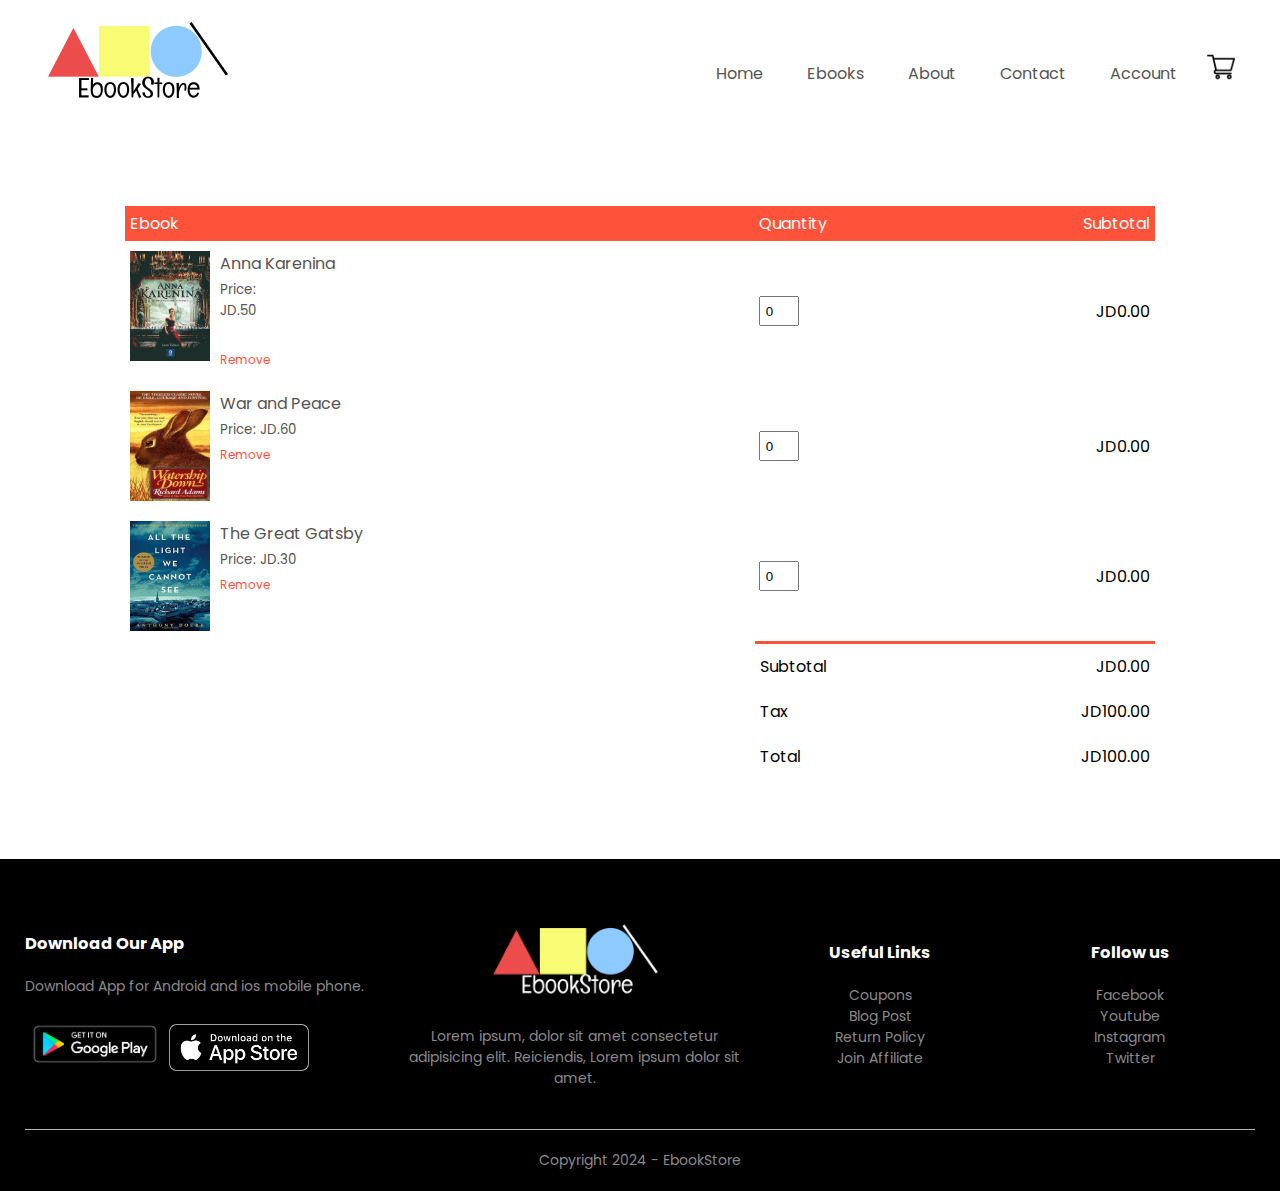
<file: cart.html>
<!DOCTYPE html>
<html lang="en">
<head>
    <meta charset="UTF-8" />
    <meta name="viewport" content="width=device-width, initial-scale=1.0" />
    <title>Cart | Ebookstore</title>
    <link rel="stylesheet" href="style.css" />
    <link rel="preconnect" href="https://fonts.gstatic.com" />
    <link
      href="https://fonts.googleapis.com/css2?family=Poppins:ital,wght@0,200;0,300;0,400;0,500;0,600&display=swap"
      rel="stylesheet"
    />
    <link
      rel="stylesheet"
      href="https://stackpath.bootstrapcdn.com/font-awesome/4.7.0/css/font-awesome.min.css"
    />
</head>

<body>
    <!-- Header -->
    <div class="container">
        <div class="navbar">
            <div class="logo">
                <a href="index.html">
                    <img src="images/EbookStore-Logo.png" alt="EbookStore-Logo" />
                </a>
            </div>
            <!-- Nav Bar -->
            <nav>
                <ul id="MenuItems">
                    <li><a href="index.html">Home</a></li>
                    <li><a href="ebook.html">Ebooks</a></li>
                    <li><a href="">About</a></li>
                    <li><a href="">Contact</a></li>
                    <li><a href="account.html">Account</a></li>
                </ul>
            </nav>
            <a href="cart.html">
                <img src="images/cart.png" alt="Shopping Cart" width="28px" height="28px" style="margin-left: 10px; margin-top: 15px" />
            </a>
            <img src="images/menu.png" class="menu-icon" onclick="menutoggle()" />
        </div>
    </div>

    <!-- Cart items details -->
    <div class="small-container cart-page">
        <table>
            <tr>
                <th>Ebook</th>
                <th>Quantity</th>
                <th>Subtotal</th>
            </tr>
            <tr>
                <td>
                    <div class="cart-info">
                        <img src="images/Book 16.jpg" alt="Book 16" />
                        <div>
                            <p>Anna Karenina</p>
                            <small>Price: <p>JD.50</p></small> <br />
                            <a href="">Remove</a>
                        </div>
                    </div>
                </td>
                <td><input type="number" value="0" class="quantity" data-price="50" onchange="calculateTotal()" /></td>
                <td class="subtotal"> <p> <p>JD.50</p></p></td>
            </tr>
            <tr>
                <td>
                    <div class="cart-info">
                        <img src="images/Book 5.jpg" alt="Book 5" />
                        <div>
                            <p>War and Peace</p>
                            <small>Price: JD.60</small> <br />
                            <a href="">Remove</a>
                        </div>
                    </div>
                </td>
                <td><input type="number" value="0" class="quantity" data-price="60" onchange="calculateTotal()" /></td>
                <td class="subtotal">JD.60 </td>
            </tr>
            <tr>
                <td>
                    <div class="cart-info">
                        <img src="images/Book 6.jpg" alt="Book 6" />
                        <div>
                            <p>The Great Gatsby</p>
                            <small>Price: JD.30 </small> <br />
                            <a href="">Remove</a>
                        </div>
                    </div>
                </td>
                <td><input type="number" value="0" class="quantity" data-price="30" onchange="calculateTotal()" /></td>
                <td class="subtotal"> JD.30 </td>
            </tr>
        </table>
        <!-- Added Total Price Section -->
        <div class="total-price">
            <table>
                <tr>
                    <td>Subtotal</td>
                    <td id="subtotal">JD 00.00</td>
                </tr>
                <tr>
                    <td>Tax</td>
                    <td id="tax">JD 00.00</td>
                </tr>
                <tr>
                    <td>Total</td>
                    <td id="total">JD 00.00</td>
                </tr>
            </table>
        </div>
    </div>

    <!-- Footer -->
    <div class="footer">
        <div class="container">
            <div class="row">
                <div class="footer-col-1">
                    <h3>Download Our App</h3>
                    <p>Download App for Android and ios mobile phone.</p>
                    <div class="app-logo">
                        <img src="images/Playstore.png" />
                        <img src="images/Applestore.png" />
                    </div>
                </div>
                <div class="footer-col-2">
                    <img src="images/EbookStore-Logo-footer.png" />
                    <p>
                        Lorem ipsum, dolor sit amet consectetur adipisicing elit.
                        Reiciendis, Lorem ipsum dolor sit amet.
                    </p>
                </div>
                <div class="footer-col-3">
                    <h3>Useful Links</h3>
                    <ul>
                        <li>Coupons</li>
                        <li>Blog Post</li>
                        <li>Return Policy</li>
                        <li>Join Affiliate</li>
                    </ul>
                </div>
                <div class="footer-col-4">
                    <h3>Follow us</h3>
                    <ul>
                        <li>Facebook</li>
                        <li>Youtube</li>
                        <li>Instagram</li>
                        <li>Twitter</li>
                    </ul>
                </div>
            </div>
            <hr />
            <p class="copyright">Copyright 2024 - EbookStore</p>
        </div>
    </div>

    <!-- Javascript for toggle menu -->
    <script>
        var MenuItems = document.getElementById("MenuItems");
        MenuItems.style.maxHeight = "0px";
        function menutoggle() {
            if (MenuItems.style.maxHeight == "0px") {
                MenuItems.style.maxHeight = "200px";
            } else {
                MenuItems.style.maxHeight = "0px";
            }
        }

        function calculateTotal() {
            var quantities = document.querySelectorAll('.quantity');
            var subtotal = 0;

            quantities.forEach(function(quantity) {
                var price = quantity.getAttribute('data-price');
                var quantityValue = quantity.value;
                var subtotalElement = quantity.parentElement.nextElementSibling;
                var itemSubtotal = price * quantityValue;
                subtotalElement.innerText = 'JD' + itemSubtotal + '.00';
                subtotal += itemSubtotal;
            });

            var tax = 100; // يمكنك حساب الضريبة بشكل ديناميكي إذا لزم الأمر
            var total = subtotal + tax;

            document.getElementById('subtotal').innerText = 'JD' + subtotal + '.00';
            document.getElementById('tax').innerText = 'JD' + tax + '.00';
            document.getElementById('total').innerText = 'JD' + total + '.00';
        }

        // الحساب الأولي عند تحميل الصفحة
        calculateTotal();
    </script>
</body>
</html>
</file>
<file: style.css>
* {
    margin: 0;
    padding: 0;
    box-sizing: border-box;
  }
  body {
    font-family: "Poppins", sans-serif;
  }
  .navbar {
    display: flex;
    align-items: center;
    padding: 20px;
  }
  nav {
    flex: 1;
    text-align: right;
  }
  nav ul {
    display: inline-block;
    list-style-type: none;
  }
  nav ul li {
    display: inline-block;
    margin: 20px;
  }
  a {
    text-decoration: none;
    color: #555;
  }
  p {
    color: #555;
  }
  .container {
    max-width: 1300px;
    margin: auto;
    padding-left: 25px;
    padding-right: 25px;
  }
  .row {
    display: flex;
    align-items: center;
    flex-wrap: wrap;
    justify-content: space-around;
  }
  .col-2 {
    flex-basis: 50%;
    min-width: 300px;
  }
  .col-2 img {
    max-width: 100%;
    padding: 50px 0;
  }
  .col-2 h1 {
    font-size: 50px;
    line-height: 60px;
    margin: 25px 0;
  }
  .btn {
    display: inline-block;
    background: #ff523b;
    color: #fff;
    padding: 8px 30px;
    margin: 30px 0;
    border-radius: 30px;
    transition: 0.5s;
  }
  .header {
    background: radial-gradient(#fff, #ffd6d6);
  }
  .header .row {
    margin-top: 0px;
  }
  .btn:hover {
    background: #563434;
  }
  .categories {
    margin: 70px 0;
  }
  .col-3 {
    flex-basis: 30%;
    min-width: 250px;
    margin-bottom: 30px;
    max-width: 280px;
    height: 400px;
  }
  .col-3 img {
    width: 100%;
  }
  .small-container {
    max-width: 1080px;
    margin: auto;
    padding-left: 25px;
    padding-right: 25px;
  }
  .col-4 {
    flex-basis: 25%;
    padding: 10px;
    min-width: 200px;
    margin-bottom: 50px;
    transition: transform 0.5s;
  }
  .col-4 img {
    width: 100%;
  }
  .title {
    text-align: center;
    margin: 0 auto 80px;
    position: relative;
    line-height: 60px;
    color: #555;
  }
  .title::after {
    content: "";
    background: #ff523b;
    width: 80px;
    height: 5px;
    border-radius: 5px;
    position: absolute;
    bottom: 0;
    left: 50%;
    transform: translateX(-50%);
  }
  h4 {
    color: #555;
    font-weight: normal;
  }
  .col-4 p {
    font-size: 14px;
  }
  .rating .fa {
    color: #ff523b;
  }
  .col-4:hover {
    transform: translateY(-5px);
  }
  /* --------------offer-------------- */
  .offer {
    background: radial-gradient(#fff, #ffd6d6);
    margin-top: 80px;
    padding: 30px 0;
  }
  .col-2 .offer-img {
    padding: 50px;
  }
  small {
    color: #555;
  }
  /* ------------------testimonial----------------- */
  .testimonial {
    padding-top: 100px;
  }
  .testimonial .col-3 {
    text-align: center;
    padding: 40px 20px;
    box-shadow: 0 0 20px 0px rgba(0, 0, 0, 0.1);
    cursor: pointer;
    transition: transform 0.5s;
  }
  .testimonial .col-3 img {
    width: 50px;
    margin-top: 20px;
    border-radius: 50%;
  }
  .testimonial .col-3:hover {
    transform: translateY(-10px);
  }
  .fa.fa-quote-left {
    font-size: 34px;
    color: #ff523b;
  }
  .col-3 p {
    font-size: 12px;
    margin: 12px 0;
    color: #777;
  }
  .testimonial .col-3 h3 {
    font-weight: 600;
    color: #555;
    font-size: 16px;
  }
  
  /* ------------------------publishers---------------------- */
  .publishers {
    margin: 100px auto;
  }
  .col-5 {
    width: 160px;
  }
  .col-5 img {
    width: 75%;
    cursor: pointer;
    filter: grayscale(100%);
  }
  .col-5 img:hover {
    filter: grayscale(0);
  }
  
  /* ---------------footer---------------- */
  .footer {
    background: #000;
    color: #8a8a8a;
    font-size: 14px;
    padding: 60px 0 20px;
  }
  .footer p {
    color: #8a8a8a;
  }
  .footer h3 {
    color: #fff;
    margin-bottom: 20px;
  }
  .footer-col-1,
  .footer-col-2,
  .footer-col-3,
  .footer-col-4 {
    min-width: 250px;
    margin-bottom: 20px;
  }
  .footer-col-1 {
    flex-basis: 30%;
  }
  .footer-col-2 {
    flex: 1;
    text-align: center;
  }
  .footer-col-2 img {
    width: 180px;
    margin-bottom: 20px;
  }
  .footer-col-3,
  .footer-col-4 {
    flex-basis: 12%;
    text-align: center;
  }
  ul {
    list-style-type: none;
  }
  .app-logo {
    margin-top: 20px;
  }
  .app-logo img {
    width: 140px;
  }
  .footer hr {
    border: none;
    background: #b5b5b5;
    height: 1px;
    margin: 20px 0;
  }
  .copyright {
    text-align: center;
  }
  .menu-icon {
    width: 28px;
    margin-left: 30px;
    margin-top: 15px;
    display: none;
  }
  
  /* ----------------media query for menu---------------- */
  @media only screen and (max-width: 800px) {
    nav ul {
      position: absolute;
      top: 110px;
      left: 0;
      background: #333;
      width: 100%;
      overflow: hidden;
      transition: 0.5s;
    }
    nav ul li {
      display: block;
      margin-right: 50px;
      margin-top: 10px;
      margin-bottom: 10px;
    }
    nav ul li a {
      color: white;
    }
    .menu-icon {
      display: block;
      cursor: pointer;
    }
  }
  /* -------------------All Ebooks--------------------------- */
  .row-2 {
    justify-content: space-between;
    margin: 100px auto 50px;
  }
  select {
    border: 1px solid #ff523b;
    border-radius: 3px;
    padding: 5px;
  }
  select:focus {
    outline: none;
  }
  .page-btn {
    margin: 0 auto 80px;
  }
  .page-btn span {
    display: inline-block;
    border: 1px solid #ff523b;
    margin-left: 10px;
    width: 40px;
    height: 40px;
    text-align: center;
    line-height: 40px;
    cursor: pointer;
  }
  .page-btn span:hover {
    background: #ff523b;
    color: #fff;
  }
  /* ----------------single book details----------- */
  .single-product {
    margin-top: 80px;
    margin-bottom: 20px;
  }
  .single-product .col-2 img {
    padding: 0;
  }
  .single-product .col-2 {
    padding: 20px;
  }
  .single-product h4 {
    margin: 20px 0;
    font-size: 22px;
    font-weight: bold;
  }
  .single-product input {
    width: 50px;
    height: 35px;
    font-size: 20px;
    margin-right: 20px;
    border: 1px solid #ff523b;
    border-radius: 5px;
    text-align: center;
    cursor: pointer;
  }
  .single-product input:focus {
    outline: none;
  }
  .single-product .fa {
    color: #ff523b;
    margin-left: 10px;
  }
  
  /* ---------- cart items details------------- */
  .cart-page {
    margin: 80px auto;
  }
  table {
    width: 100%;
    border-collapse: collapse;
  }
  .cart-info {
    display: flex;
    flex-wrap: wrap;
  }
  th {
    text-align: left;
    padding: 5px;
    color: #fff;
    background: #ff523b;
    font-weight: normal;
  }
  td {
    padding: 10px 5px;
  }
  td input {
    width: 40px;
    height: 30px;
    padding: 5px;
  }
  td a {
    color: #ff523b;
    font-size: 12px;
  }
  td img {
    width: 80px;
    height: 110px;
    margin-right: 10px;
  }
  .total-price {
    display: flex;
    justify-content: flex-end;
  }
  .total-price table {
    border-top: 3px solid #ff523b;
    width: 100%;
    max-width: 400px;
  }
  td:last-child {
    text-align: right;
  }
  th:last-child {
    text-align: right;
  }
  
  /* -------------------account-paage------------------ */
  .account-page {
    padding: 50px 0;
    background: radial-gradient(#fff, #ffd6d6);
  }
  .form-container {
    background: #fff;
    width: 300px;
    height: 400px;
    position: relative;
    text-align: center;
    padding: 20px;
    margin: auto;
    box-shadow: 0 0 20px 0px rgba(0, 0, 0, 0.1);
    overflow: hidden;
  }
  .form-container span {
    font-weight: bold;
    padding: 0 10px;
    color: #555;
    cursor: pointer;
    width: 100px;
    display: inline-block;
  }
  .form-btn {
    display: inline-block;
  }
  .form-container form {
    max-width: 300px;
    padding: 0 20px;
    position: absolute;
    top: 130px;
    transition: 1s;
  }
  form input {
    width: 100%;
    height: 30px;
    margin: 10px 0;
    padding: 0 10px;
    border: 1px solid #ccc;
  }
  
  form .btn {
    width: 100%;
    border: none;
    cursor: pointer;
    margin: 10px 0;
  }
  form .btn:focus {
    outline: none;
  }
  #signInForm {
    left: -300px;
  }
  #signUpForm {
    left: 0px;
  }
  form a {
    font-size: 12px;
  }
  #indicator {
    width: 100px;
    border: none;
    background: #ff523b;
    height: 3px;
    margin-top: 8px;
    transform: translateX(100px);
    transition: 1s;
  }
  /* ---------------------Youtube Video------------------- */
  .youtube-container {
    max-width: 1300px;
    margin: auto;
    padding-left: 25px;
    padding-right: 25px;
  }
  .youtube-row {
    display: flex;
    align-items: center;
    flex-wrap: wrap;
    justify-content: space-around;
  }
  #youtubevideo {
    width: 100;
    border: 1px solid black;
  }
  /* ----------------media query for Less than 600 screen size---------------- */
  @media only screen and (max-width: 600px) {
    .row {
      text-align: center;
    }
    .col-2,
    .col-3,
    .col-4 {
      flex-basis: 100%;
    }
    .single-product .row {
      text-align: left;
    }
    .single-product .col-2 {
      padding: 20px 0;
    }
    .single-product .col-2 img {
      padding: 0;
      margin-left: 45px;
    }
    .single-product h1 {
      font-size: 26px;
      line-height: 32px;
    }
    .cart-info p {
      display: none;
    }
    .youtube-row h2 {
      font-size: 20px;
      line-height: 20px;
    }
    #youtubevideo {
      width: 300px;
      height: 150px;
    }
  }
</file>
